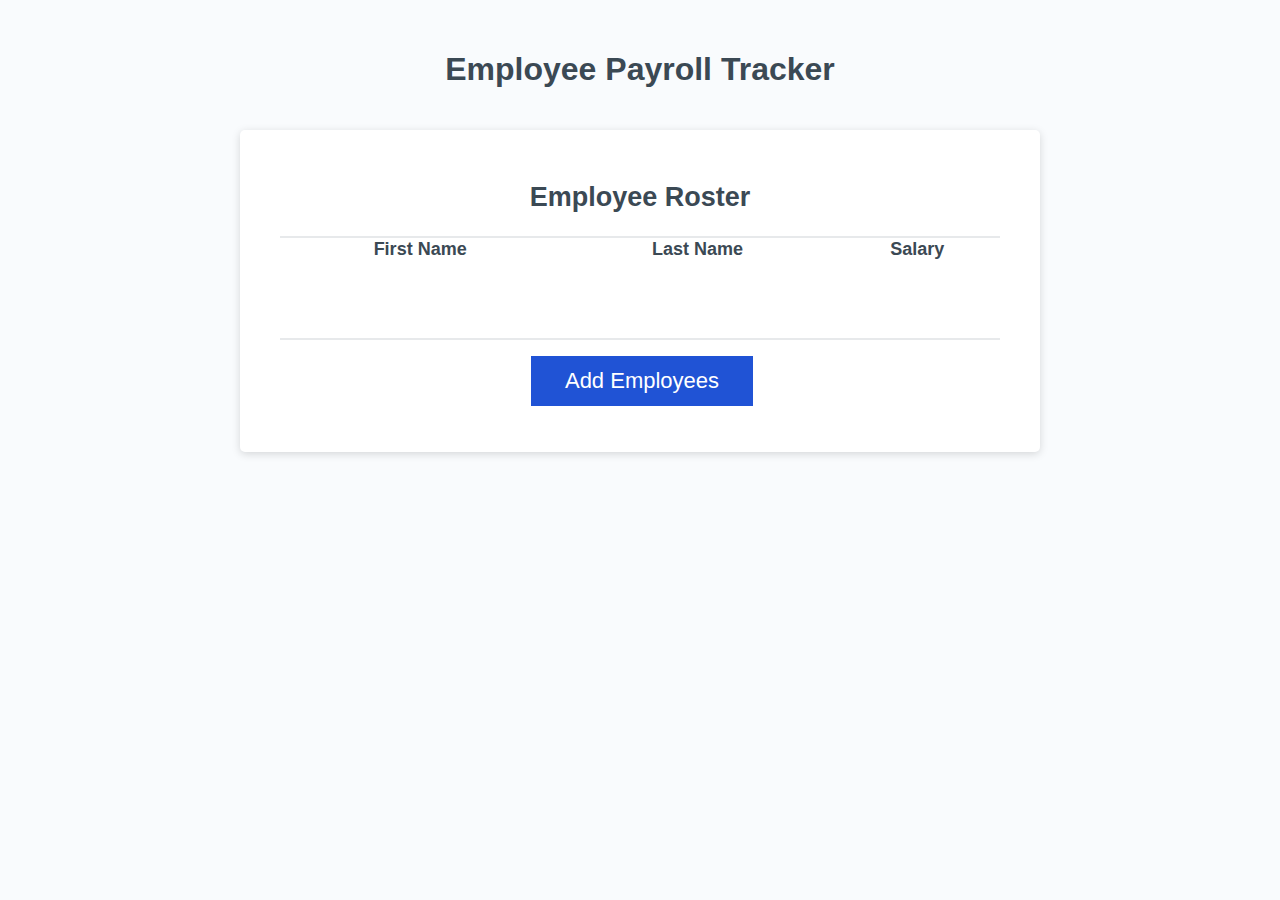
<file: index.html>
<!DOCTYPE html>
<html lang="en">

<head>
  <meta charset="UTF-8" />
  <meta name="viewport" content="width=device-width, initial-scale=1.0" />
  <meta http-equiv="X-UA-Compatible" content="ie=edge" />
  <title>Employee Payroll Tracker</title>
  <link rel="stylesheet" href="style.css" />
</head>

<body>
  <div class="wrapper">
    <header>
      <h1>Employee Payroll Tracker</h1>
    </header>
    <div class="card">
      <div class="card-header">
       <h2>Employee Roster</h2>
      </div>
      <div class="card-body">
       <table>
        <thead>
          <tr>
            <th>First Name</th>
            <th>Last Name</th>
            <th>Salary</th>
          </tr>
        </thead>
        <tbody id="employee-table">
        </tbody>
       </table>
      </div>
      <div class="card-footer">
        <button id="add-employees-btn" class="btn">Add Employees</button>
      </div>
    </div>
  </div>
  <script src="script.js"></script>
</body>

</html>
</file>
<file: style.css>
*,
*::before,
*::after {
  box-sizing: border-box;
}

html,
body,
.wrapper {
  height: 100%;
  margin: 0;
  padding: 0;
}

body {
  font-family: sans-serif;
  background-color: #f9fbfd;
}

.wrapper {
  padding-top: 30px;
  padding-left: 20px;
  padding-right: 20px;
}

header {
  text-align: center;
  padding: 20px;
  padding-top: 0px;
  color: hsl(206, 17%, 28%);
}

h2 {
  text-align: center;
}

.card {
  background-color: hsl(0, 0%, 100%);
  border-radius: 5px;
  border-width: 1px;
  box-shadow: rgba(0, 0, 0, 0.15) 0px 2px 8px 0px;
  color: hsl(206, 17%, 28%);
  font-size: 18px;
  margin: 0 auto;
  max-width: 800px;
  padding: 30px 40px;
}

.card-header::after {
  content: " ";
  display: block;
  width: 100%;
  background: #e7e9eb;
  height: 2px;
}

.card-body {
  min-height: 100px;
}

table {
  width:100%;
  border-spacing: 0;
  border-collapse: collapse;
}

td{
  text-align: center;
  border:4px solid black;
}

tbody tr:nth-child(even) {
  background-color: hsl(223, 64%, 90%);
}

.card-footer {
  text-align: center;
}

.card-footer::before {
  content: " ";
  display: block;
  width: 100%;
  background: #e7e9eb;
  height: 2px;
}

.card-footer::after {
  content: " ";
  display: block;
  clear: both;
}

.btn {
  border: none;
  background-color: hsl(223, 74%, 48%);
  box-shadow: rgba(0, 0, 0, 0.1) 0px 1px 6px 0px rgba(0, 0, 0, 0.2) 0px 1px 1px
    0px;
  color: hsl(0, 0%, 100%);
  display: inline-block;
  font-size: 22px;
  line-height: 22px;
  margin: 16px 16px 16px 20px;
  padding: 14px 34px;
  text-align: center;
  cursor: pointer;
}

button[disabled] {
  cursor: default;
  background: #c0c7cf;
}

.float-right {
  float: right;
}


@media (max-width: 690px) {
  .btn {
    font-size: 1rem;
    margin: 16px 0px 0px 0px;
    padding: 10px 15px;
  }
}

@media (max-width: 500px) {
  .btn {
    font-size: 0.8rem;
  }
}
</file>
